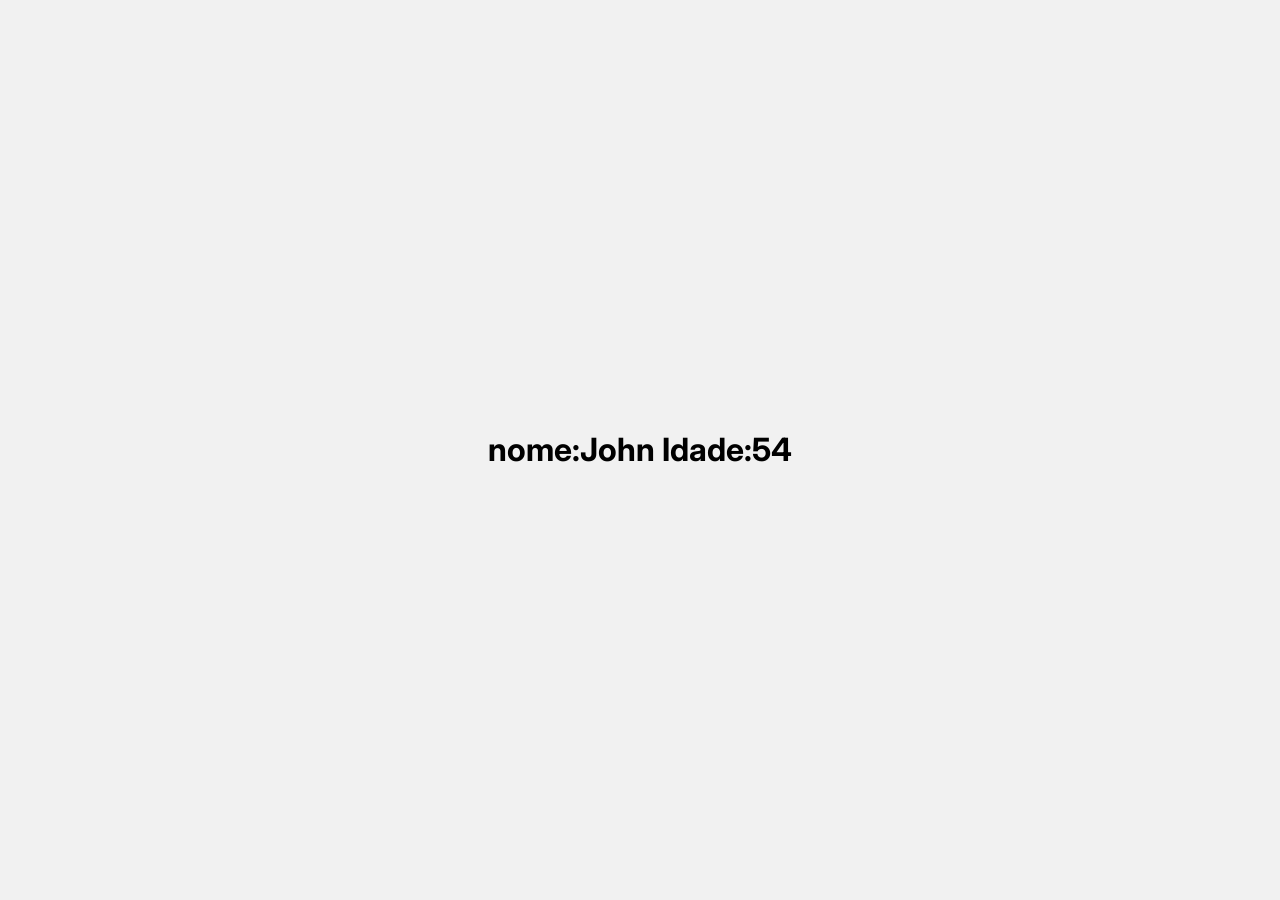
<file: async-await/index.html>
<!doctype html>
<html lang="en">

<head>
	<meta charset="UTF-8" />
	<meta name="viewport" content="width=device-width, initial-scale=1.0" />
	<!-- <link rel="stylesheet" href="spinner.css"> -->
	<link rel="stylesheet" href="style.css" />
	<title>Document</title>
</head>

<body>
	<div class="">
		<figure>
			<div><p></p></div>
		</figure>
	</div>
	<script src="script.js"></script>
</body>

</html>
</file>
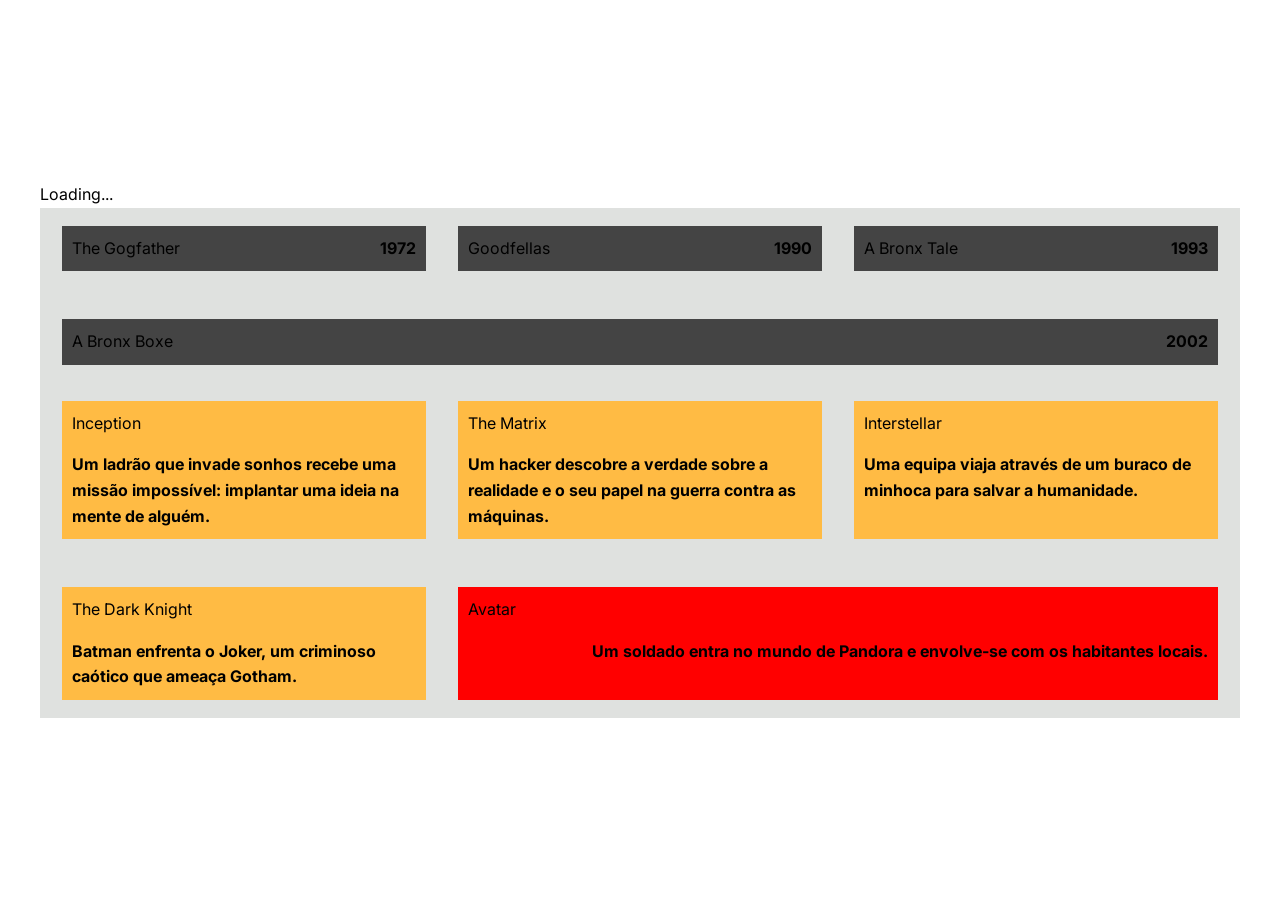
<file: fetch-async/index.html>
<!doctype html>
<html lang="en">
	<head>
		<meta charset="UTF-8" />
		<meta name="viewport" content="width=device-width, initial-scale=1.0" />
		<link rel="stylesheet" href="style.css" />
		<title>Document</title>
	</head>

	<body>
		<ul id="result" >
			<p>Loading...</p>
			
		</ul>
		<script src="script.js"></script>
	</body>
</html>
</file>
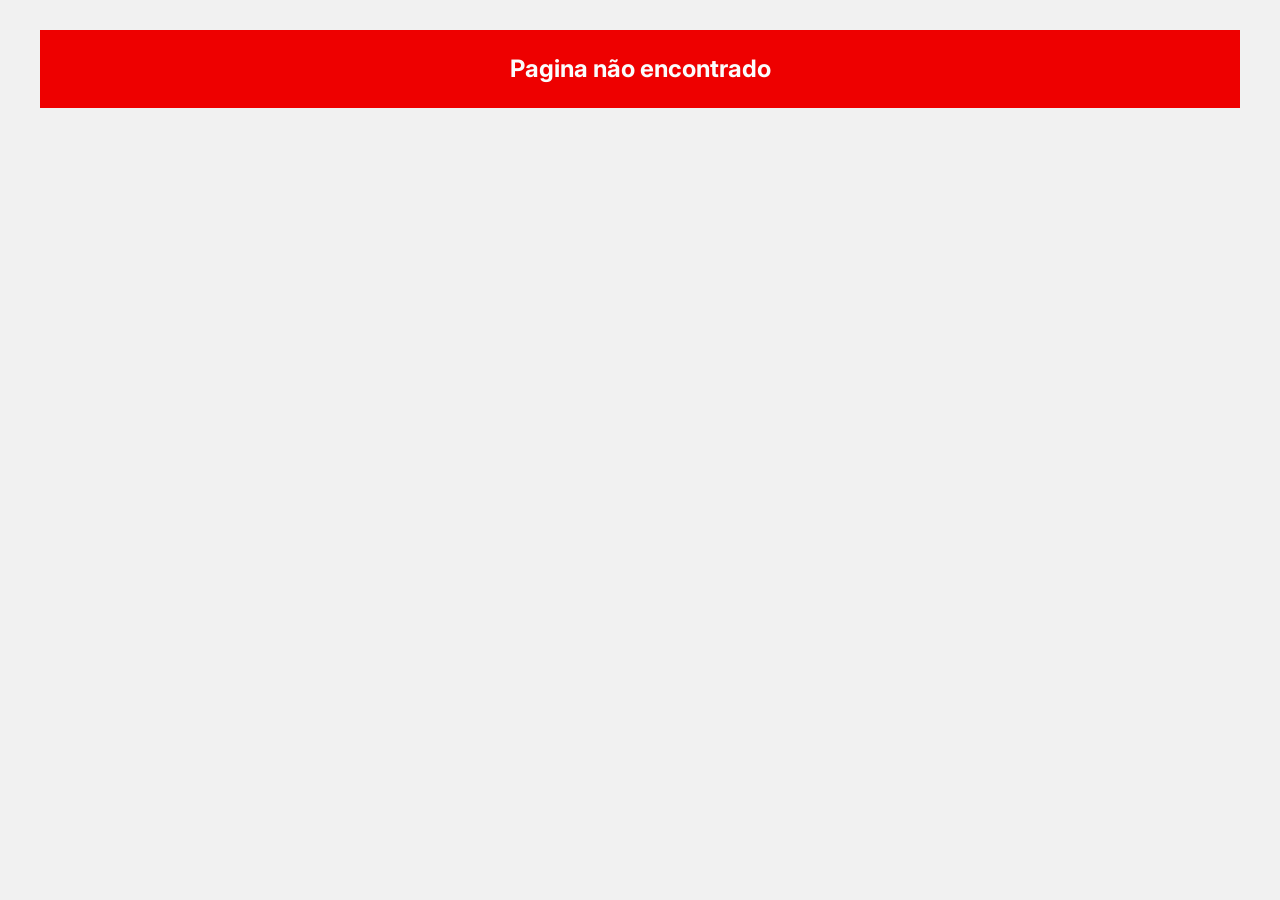
<file: fetch-error-handling/index.html>
<!doctype html>
<html lang="en">

<head>
	<meta charset="UTF-8" />
	<meta name="viewport" content="width=device-width, initial-scale=1.0" />

	<link rel="stylesheet" href="style.css" />
	<title>Document</title>
</head>

<body>

	<script src="script.js"></script>
</body>

</html>
</file>
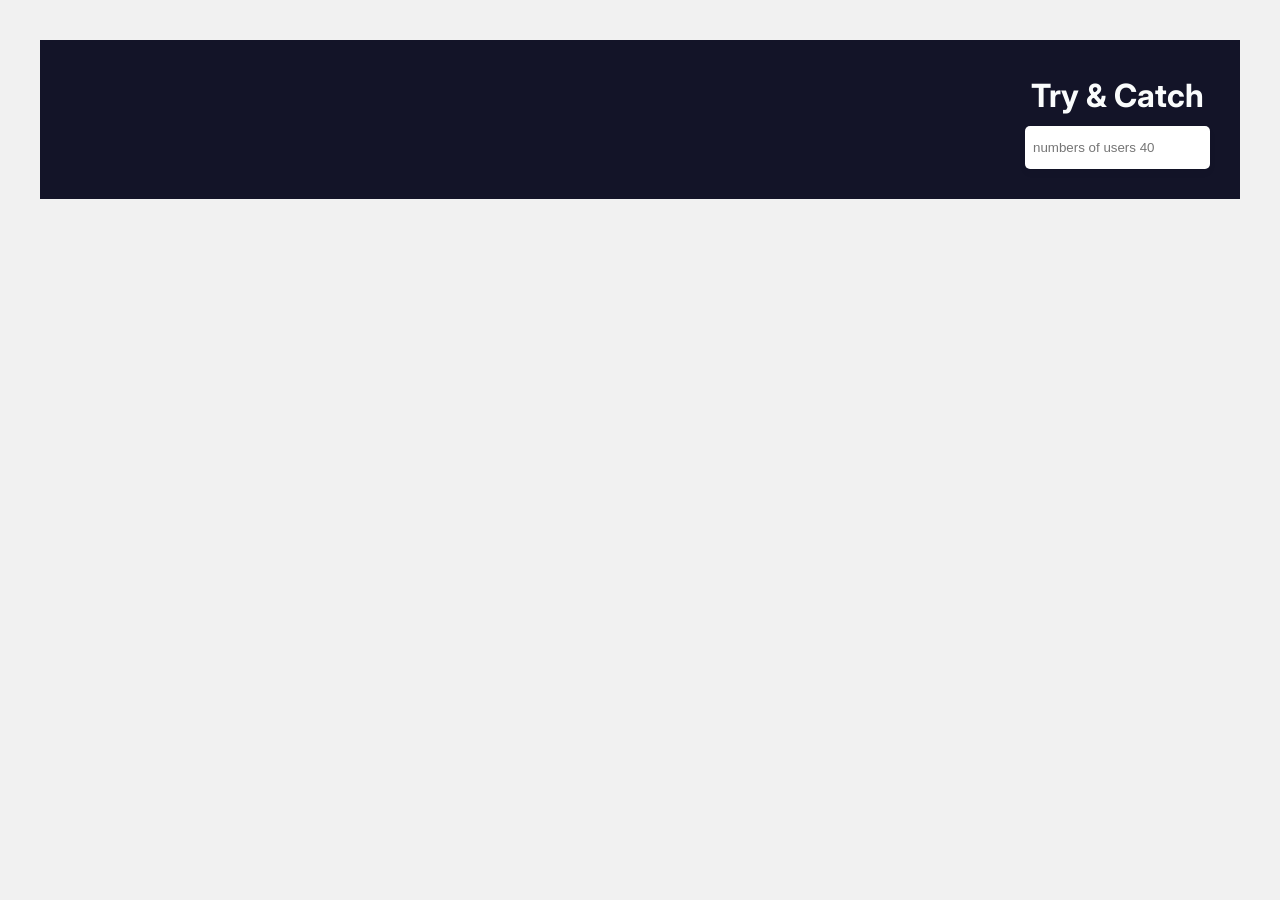
<file: try-catch-statement/index.html>
<!doctype html>
<html lang="en">

<head>
	<meta charset="UTF-8" />
	<meta name="viewport" content="width=device-width, initial-scale=1.0" />
<link rel="stylesheet" href="spinner.css">
	<link rel="stylesheet" href="style.css" />
	<title>Document</title>
</head>

<body>
	<header>
		<div class="container">
			<div><h1>Try & Catch</h1></div>
			
			<form action=""><input type="text" name="search" id="search" placeholder="numbers of users 40"></form>
		</div>
	</header>

<div class="overlay hidden"></div>
	<section class="modal hidden">
		<div class="spinner hidden"></div>
	</section>
	<script src="script.js"></script>
</body>

</html>
</file>
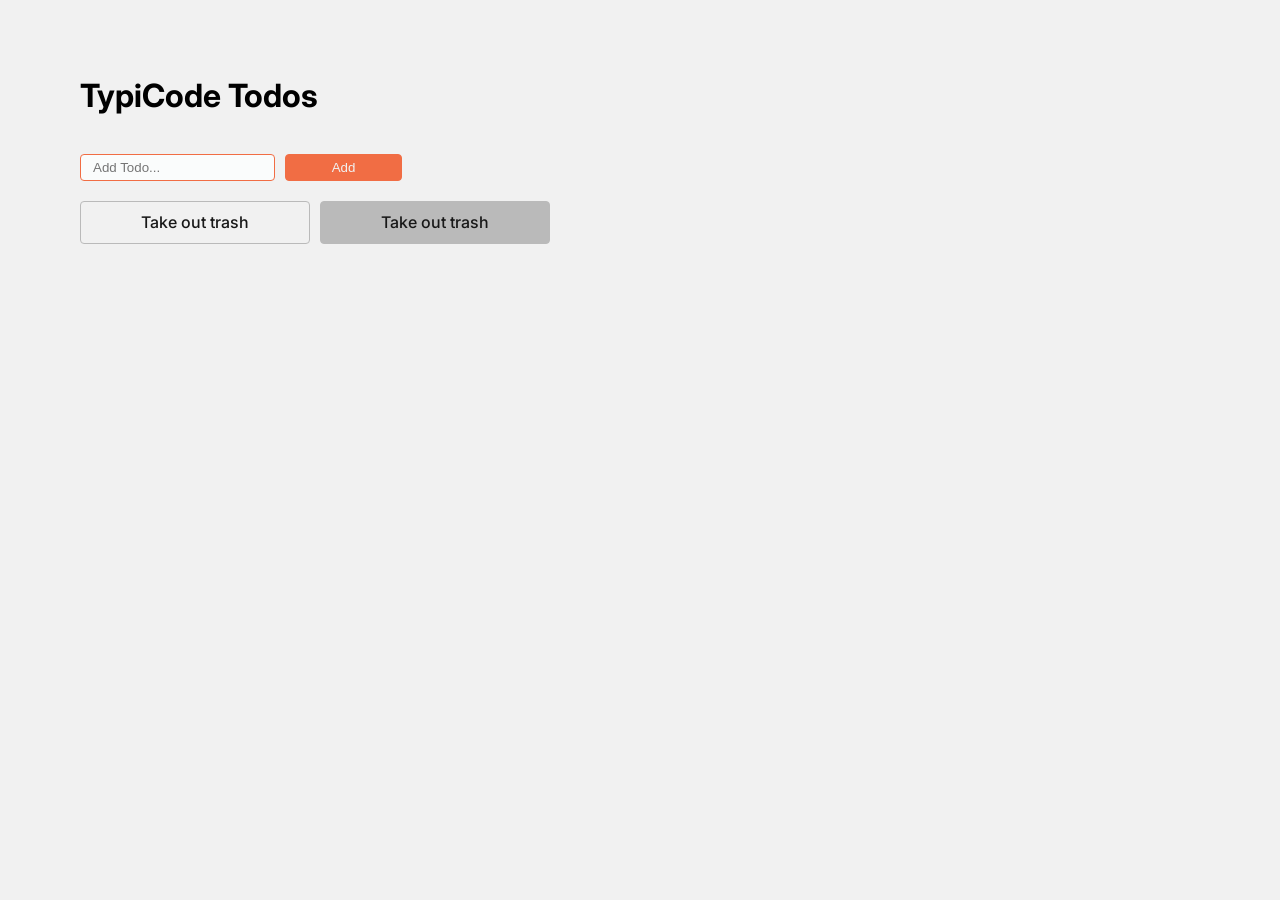
<file: typicode-todo-mini-project/index.html>
<!doctype html>
<html lang="en">

<head>
	<meta charset="UTF-8" />
	<meta name="viewport" content="width=device-width, initial-scale=1.0" />

	<link rel="stylesheet" href="style.css" />
	<title>Document</title>
</head>

<body>
	<div class="container">
		<header>
			<h1>TypiCode Todos</h1>

		</header>
		<main>
			<form id="todo-form">
				<input type="text" id="title" placeholder="Add Todo...">
				<button>Add</button>
			</form>
			<div class="todo-list" id="todo-list">
				<div>Take out trash</div>
				<div class="done">Take out trash</div>
			</div>
		</main>
	</div>
	<script src="script.js"></script>
</body>

</html>
</file>
<file: async-await/spinner.css>
.spinner {
	--frame: 1s;
}
.spinner,
.spinner::before,
.spinner::after {
	border: 5px solid white;
	border-top-color: transparent;
	border-bottom-color: transparent;
	border-radius: 50%;
}
.spinner {
	margin: auto;
	font-size: 4em;
	position: absolute;
	top: 6px;
	left: 70px;

	width: 0.5em;
	height: 0.5em;
	-webkit-animation: anim-spinner var(--frame) ease infinite;
	animation: anim-spinner var(--frame) ease infinite;
}
.spinner::before,
.spinner::after {
	content: '';
	position: absolute;
}
.spinner::before {
	inset: 1px;
	-webkit-animation: anim-spinner calc(var(--frame) * 4.3) ease-in infinite;
	animation: anim-spinner calc(var(--frame) * 4.3) ease-in infinite;
}
.spinner::after {
	inset: 7px;
	-webkit-animation: anim-spinner calc(var(--frame) * 1.51) ease-out infinite;
	animation: anim-spinner calc(var(--frame) * 1.51) ease-out infinite;
}

@-webkit-keyframes anim-spinner {
	from {
		transform: rotate(0deg);
	}
	to {
		transform: rotate(359deg);
	}
}
@keyframes anim-spinner {
	from {
		transform: rotate(0deg);
	}
	to {
		transform: rotate(359deg);
	}
}

.spinner.hidden {
	display: none;
}
</file>
<file: async-await/style.css>
@import url('https://fonts.googleapis.com/css2?family=Inter:ital,opsz,wght@0,14..32,100..900;1,14..32,100..900&family=Poppins:ital,wght@0,100;0,200;0,300;0,400;0,500;0,600;0,700;0,800;0,900;1,100;1,200;1,300;1,400;1,500;1,600;1,700;1,800;1,900&display=swap');
*::before,
*::after,
* {
	padding: 0;
	margin: 0;
	box-sizing: border-box;
	list-style: none;
	text-decoration: none;
	border: 0;
	appearance: none;
}
:root {
	--roxo-01: #6871e0;
	--roxo-02: #6255c6;
	--azul-Escuro: #343970;
	--preto-texto: #131428;
	--white-smoked-default: #fafcfc;
	--white-smoked-01: #f1f1f1;
	--white-smoked-02: #f1f1f1;
	--ligth-white: rgba(255, 255, 255, 0.97);
	--preto-texto-default: #0d1e37;
	--preto-dark: #181818;
}
body {
	display: flex;
	justify-content: center;
	flex-direction: column;
	align-items: center;
	height: 100vh;
	font-family: 'Inter', 'sans-serif';
	line-height: 1.6;
	padding: 0 2.5rem;
	background-color: var(--white-smoked-02);
}

.container {
	max-width: 570px;
	min-width: 350px;
	background: linear-gradient(
		var(--white-smoked-01) -180deg,
		var(--roxo-01) -10%,
		var(--roxo-02) 200%
	);
	box-shadow:
		0 8px 16px rgba(0, 0, 0, 0.05),
		0 3px 6px var(--roxo-02);
	border-radius: 9px;
	padding: 0.5rem;
	filter: blur();
	backdrop-filter: blur(90px);
}
</file>
<file: fetch-async/style.css>
@import url('https://fonts.googleapis.com/css2?family=Inter:ital,opsz,wght@0,14..32,100..900;1,14..32,100..900&display=swap');
*::before,
*::after,
* {
	padding: 0;
	margin: 0;
	box-sizing: border-box;
}

body {
	display: flex;
	justify-content: center;
	flex-direction: column;
	align-items: center;
	min-height: 100vh;
	font-family: 'Inter', 'sans-serif';
	line-height: 1.6;
	padding: 0 2.5rem;
	/* background-color: #6871e0; */
}
.list--menu {
	background-color: #444;
	list-style: none;
	display: grid;
	gap: 12px;
	li {
		background: #222;
		padding: 12px 22px;
		color: #fff;
	}
}
h1 {
	padding-top: 2rem;
	text-align: center;
	line-height: 1.3;
}

#results {
	list-style: none;
	background: #444;
	margin: 0 auto;
	max-width: 553px;
	padding: 10px;
	li {
		display: flex;
		flex-wrap: wrap;
		overflow-wrap: break-word;
		justify-content: space-between;
		align-items: center;
		overflow: hidden;
		padding: 10px 12px;

		background: #777;
		margin-block: 5px;
		color: white;
		border-radius: 4px;
	}
	h2 {
		/* width: 100%; */
		font-weight: 500;
		font-size: clamp(12px, 5vw, 24px);
		color: azure;
	}
	.center {
		text-align: center;
		color: azure;
	}
}
.wrapper {
	/* width: 100%; */
	display: flex;
	justify-content: center;
	align-items: center;
	min-height: 100vh;
	h2 {
		font-weight: 500;
		font-size: clamp(12px, 5vw, 24px);
	}
	.container {
		transition: all 0.3s ease;
		display: flex;
		flex-direction: column;
		align-items: center;
		gap: 8px;
		background-color: #fff;
		min-width: 300px;
		width: clamp(300px, 50vw, 500px);
		max-width: 500px;
		padding: 4rem;
		border-radius: 9px;
		box-shadow: 0 0 10px rgba(0, 0, 0, 0.2);
		.box-img {
			height: 50px;
			width: 50px;
			border-radius: 50%;
			object-fit: cover;
			margin-bottom: 1rem;
			box-shadow: 0 0 10px rgba(0, 0, 0, 0.2);
		}
		button {
			padding: 10px 22px;
			border-radius: 9px;
			border: 0;
			background-color: #8468e0;
			color: #fff;
			cursor: pointer;
			margin-top: 2rem;
		}
	}
	.conteudoFinal {
		transition-delay: 0.3s;
		display: flex;
		flex-direction: column;
		align-items: center;
		justify-content: center;
		margin: 0 auto;
		width: 100%;
		padding: 0 10px 2rem;

		overflow-wrap: break-word;
	}
}

#result {
	list-style: none;
}
.conteudo {
	display: grid;
	grid-template-columns: repeat(3, minmax(120px, 1fr));
	gap: 2rem;
	background: #1212;
	padding: 10px 22px;
	li {
		display: grid;
		grid-template-columns: repeat(2, minmax(auto-fill, 1fr));
		gap: 1rem;
		margin: 8px 0;
		padding: 10px;
		background-color: #444;
	}
	strong {
		margin-left: auto;
		grid-column: 2;
	}
	li:nth-child(4) {
		grid-column: 1 / -1;
	}
	.body-content {
		display: flex;
		flex-direction: column;
		background: #fb4;
		&:nth-child(4) {
			grid-column: 1;
		}
		&:last-child {
			background-color: red;
			flex: 1;
			grid-column: 2 / -1;
			width: 100%;
		}
	}
}
</file>
<file: fetch-error-handling/style.css>
@import url('https://fonts.googleapis.com/css2?family=Inter:ital,opsz,wght@0,14..32,100..900;1,14..32,100..900&family=Poppins:ital,wght@0,100;0,200;0,300;0,400;0,500;0,600;0,700;0,800;0,900;1,100;1,200;1,300;1,400;1,500;1,600;1,700;1,800;1,900&display=swap');
*::before,
*::after,
* {
	padding: 0;
	margin: 0;
	box-sizing: border-box;
	list-style: none;
	text-decoration: none;
	border: 0;
	appearance: none;
}
:root {
	--roxo-01: #6871e0;
	--roxo-02: #6255c6;
	--sucess: #11b952;
	--danger: #ee0000;
	--azul-Escuro: #343970;
	--preto-texto: #131428;
	--preto-light: #bababa;
	--white-smoked-default: #fafcfc;
	--white-smoked-01: #f1f1f1;
	--white-smoked-02: #f1f1f1;
	--ligth-white: rgba(255, 255, 255, 0.97);
	--preto-texto-default: #0d1e37;
	--pink: #ee4815;
	--pinkHover: #f16d44;
	--preto-dark: #181818;
	--cols-3: 1fr 1fr 4fr;
}
body {
	font-family: 'Inter', 'sans-serif';
	line-height: 1.6;
	padding: 0 2.5rem;
	background-color: var(--white-smoked-02);
}
h1.sucesso,
h2.danger {
	margin: 0 auto;
	margin-top: 30px;
	padding: 20px 4rem;
	text-align: center;
}
h1.sucesso {
	background-color: var(--sucess);
	color: var(--white-smoked-default);
}

h2.danger {
	background-color: var(--danger);
	color: var(--white-smoked-default);
}
</file>
<file: try-catch-statement/spinner.css>
.spinner {
	--frame: 1s;
}
.spinner,
.spinner::before,
.spinner::after {
	border: 5px solid white;
	border-top-color: transparent;
	border-bottom-color: transparent;
	border-radius: 50%;
}
.spinner {
	margin: auto;
	font-size: 4em;
	position: absolute;
	top: 6px;
	left: 70px;

	width: 0.5em;
	height: 0.5em;
	-webkit-animation: anim-spinner var(--frame) ease infinite;
	animation: anim-spinner var(--frame) ease infinite;
}
.spinner::before,
.spinner::after {
	content: '';
	position: absolute;
}
.spinner::before {
	inset: 1px;
	-webkit-animation: anim-spinner calc(var(--frame) * 4.3) ease-in infinite;
	animation: anim-spinner calc(var(--frame) * 4.3) ease-in infinite;
}
.spinner::after {
	inset: 7px;
	-webkit-animation: anim-spinner calc(var(--frame) * 1.51) ease-out infinite;
	animation: anim-spinner calc(var(--frame) * 1.51) ease-out infinite;
}

@-webkit-keyframes anim-spinner {
	from {
		transform: rotate(0deg);
	}
	to {
		transform: rotate(359deg);
	}
}
@keyframes anim-spinner {
	from {
		transform: rotate(0deg);
	}
	to {
		transform: rotate(359deg);
	}
}

.spinner.hidden {
	display: none;
}
</file>
<file: try-catch-statement/style.css>
@import url('https://fonts.googleapis.com/css2?family=Inter:ital,opsz,wght@0,14..32,100..900;1,14..32,100..900&family=Poppins:ital,wght@0,100;0,200;0,300;0,400;0,500;0,600;0,700;0,800;0,900;1,100;1,200;1,300;1,400;1,500;1,600;1,700;1,800;1,900&display=swap');
*::before,
*::after,
* {
	padding: 0;
	margin: 0;
	box-sizing: border-box;
	list-style: none;
	text-decoration: none;
	border: 0;
	appearance: none;
}
:root {
	--roxo-01: #6871e0;
	--roxo-02: #6255c6;
	--azul-Escuro: #343970;
	--preto-texto: #131428;
	--white-smoked-default: #fafcfc;
	--white-smoked-01: #f1f1f1;
	--white-smoked-02: #f1f1f1;
	--ligth-white: rgba(255, 255, 255, 0.97);
	--preto-texto-default: #0d1e37;
	--preto-dark: #181818;
}
body {
	/* height: 100vh; */
	font-family: 'Inter', 'sans-serif';
	line-height: 1.6;
	padding: 0 2.5rem;
	background-color: var(--white-smoked-02);
}
header {
	margin-top: 40px;
	padding: 30px;
	display: grid;
	width: 100%;
	justify-content: end;
	background-color: #131428;
	input {
		padding: 14px 8px;
		width: 100%;
		border-radius: 5px;
		box-shadow: 0 4px 8px rgba(0, 0, 0, 0.036);
		max-width: 450px;
		width: 100%;
	}
}
h1 {
	margin-bottom: 5px;
	color: var(--white-smoked-default);
	text-align: center;
}
section {
	display: grid;
	grid-template-columns: repeat(auto-fit, minmax(300px, max-content));
	@media (max-width: 698px) {
		grid-template-columns: 1fr;
	}
	justify-content: center;
	gap: 20px;
	padding-block: 4.5rem 3rem;
	margin: 0 auto;
}
.card-content {
	background-color: rgba(255, 255, 255, 0.97);
	box-shadow: 0 4px 8px rgba(0, 0, 0, 0.01);
	padding: 22px;
	border-radius: 9px;

	width: 100%;
	margin: 0 auto;
}
.card-content .card {
	display: grid;
	gap: 5px;
	margin: 0 auto;
	width: 100%;
}
picture {
	max-width: 64px;
	max-height: 64px;
	width: 100%;
	height: 100%;
	display: flex;
	justify-content: center;
	align-items: center;
	border-radius: 50%;
	object-fit: cover;
	overflow: hidden;
	background: #ffffff4b;
	img {
		max-width: 100%;
		object-fit: cover;
	}
}
h2 {
	font-size: 1.1rem;
}

/* modal, overlay */
.modal,
.overlay {
	position: fixed;
	inset: 0;
}
.overlay {
	background-color: rgba(255, 255, 255, 0.01);
	filter: blur(90%);
	backdrop-filter: blur(40%);
}

.modal.hidden,
.overlay.hidden {
	display: none;
}
.modal {
	display: flex;
	align-items: center;
	justify-content: center;
	margin: 0 auto;
	z-index: 999;
	background: rgba(255, 255, 255, 0.97);
}
</file>
<file: typicode-todo-mini-project/style.css>
@import url('https://fonts.googleapis.com/css2?family=Inter:ital,opsz,wght@0,14..32,100..900;1,14..32,100..900&family=Poppins:ital,wght@0,100;0,200;0,300;0,400;0,500;0,600;0,700;0,800;0,900;1,100;1,200;1,300;1,400;1,500;1,600;1,700;1,800;1,900&display=swap');
*::before,
*::after,
* {
	padding: 0;
	margin: 0;
	box-sizing: border-box;
	list-style: none;
	text-decoration: none;
	border: 0;
	appearance: none;
}
:root {
	--roxo-01: #6871e0;
	--roxo-02: #6255c6;
	--azul-Escuro: #343970;
	--preto-texto: #131428;
	--preto-light: #bababa;
	--white-smoked-default: #fafcfc;
	--white-smoked-01: #f1f1f1;
	--white-smoked-02: #f1f1f1;
	--ligth-white: rgba(255, 255, 255, 0.97);
	--preto-texto-default: #0d1e37;
	--pink: #ee4815;
	--pinkHover: #f16d44;
	--preto-dark: #181818;
	--cols-3: 1fr 1fr 4fr;
}
body {
	font-family: 'Inter', 'sans-serif';
	line-height: 1.6;
	padding: 0 2.5rem;
	background-color: var(--white-smoked-02);
}
header.active {
	background-color: #ee4815 !important;
	transform: translate3d(0, -10px, 0);
	transition: 0.5s;
}
.container {
	max-width: 1200px;
	margin: 0 auto;
	padding: 4.4rem 2.5rem;
	header {
		display: flex;
		padding-bottom: 2rem;
	}
	header,
	#todo-form,
	main {
		display: grid;
		max-width: 800px;
		/* margin: 0 auto; */
	}

	#todo-form {
		--m: 0;
		--bg: #e00000;
		--pd: 10px;
		max-width: 800px;
		display: grid;
		grid-template-columns: var(--cols-3);

		gap: 10px;
		padding: var(--pd-10);
		padding-left: 0;
		margin: var(--m);
		margin: 0;
		@media (max-width: 600px) {
			--cols-3: 3fr 1fr;
			/* --m: 0; */
			--pd: 10px 0;
			grid-template-columns: var(--cols-3);
			background-color: var(--white-smoked-01);
			margin: var(--m);
			padding: var(--pd);
		}
		input,
		button {
			padding: 5px 12px;
			border-radius: 4px;
			background: var(--pinkHover);
			color: var(--white-smoked-01);
			transition: 0.5s;
		}
		button {
			cursor: pointer;
			border: 1px solid var(--pinkHover);
			&:hover {
				background: var(--pink);
				letter-spacing: 0.2px;
			}
		}
		input {
			background: var(--white-smoked-default);
			border: 0.5px solid var(--pinkHover);
			color: var(--preto-dark);
			box-sizing: border-box;
			transition:
				outline,
				border 0.5s;
			outline: 0.5px solid transparent;
			padding-left: 12px;
			&:focus {
				outline-color: var(--roxo-01);
				outline-width: 2px;
				outline-offset: 0.5px;
				border: 0.5px solid var(--ligth-white);
			}
		}
	}
	.todo-list {
		display: grid;
		grid-template-columns: repeat(auto-fill, minmax(230px, max-content));
		width: 100%;
		gap: 10px;
		padding-top: 20px;
		& > div {
			/* flex: 1 0 200px; */

			overflow: hidden;
			white-space: nowrap;
			text-overflow: ellipsis;
			cursor: pointer;
			padding: 8px 6px;
			text-align: left;
			border: 0.5px solid var(--preto-light);
			border-radius: 4px;
			text-align: center;
			color: var(--preto-dark);
			font-weight: 500;

			/* &:nth-of-type(2) {
				background-color: var(--preto-light);
				border-color: var(--preto-light);
			} */
		}
		.done {
			background-color: var(--preto-light);
			border-color: var(--preto-light);
		}
	}
}
</file>
